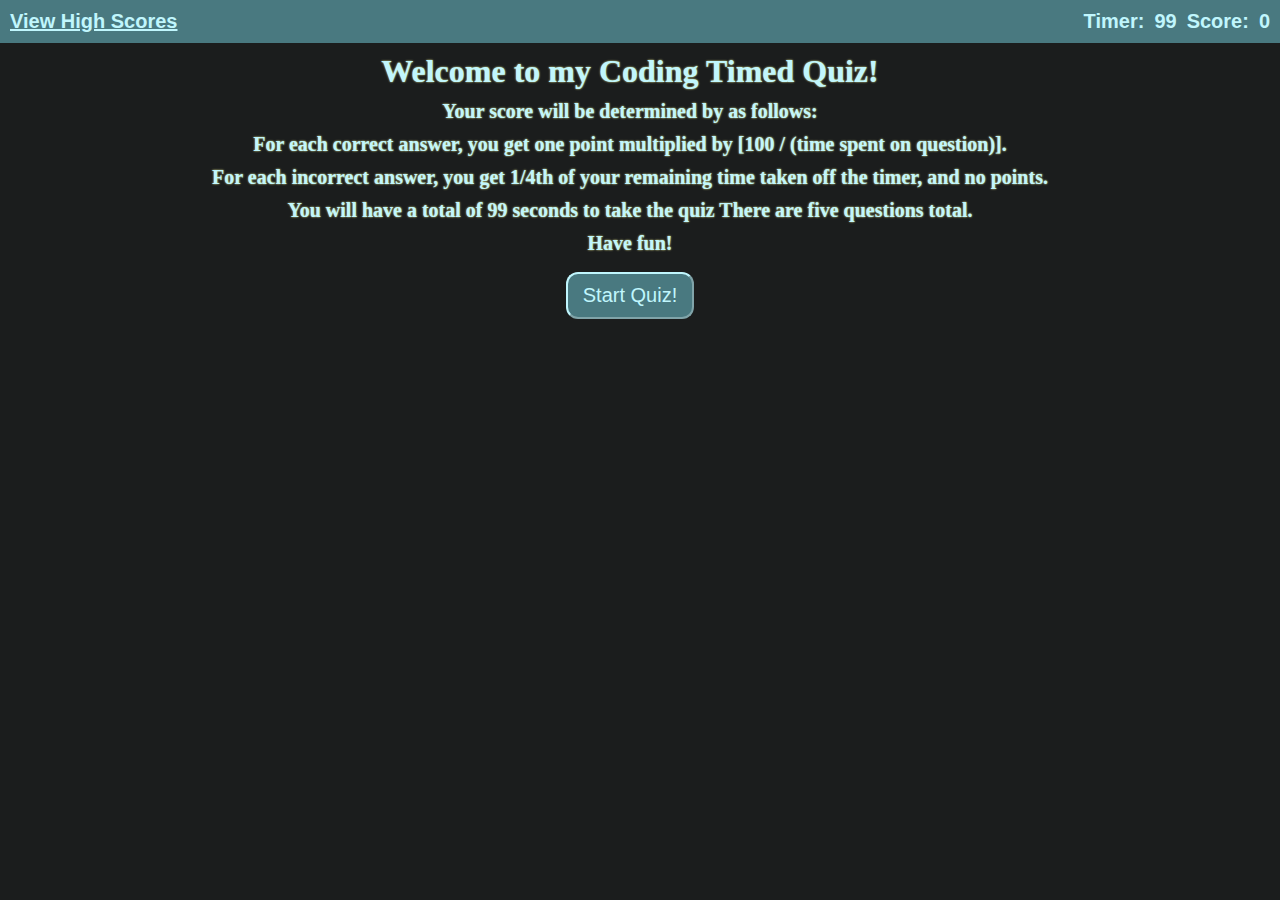
<file: index.html>
<!--MAIN PAGE FOR TIMED QUIZ.-->
<!DOCTYPE html>
<html lang="en">
  <head>
    <meta charset="UTF-8" />
    <meta name="viewport" content="width=device-width, initial-scale=1.0" />
    <meta http-equiv="X-UA-Compatible" content="ie=edge" />
    <title>Timed Coding Quiz</title>
    <link rel="stylesheet" href="./assets/css/styles.css" />
  </head>
  <body>
      <!--Begin header content. Changed with javascript.-->
      <header>
        <div class = high-scores>
        <a href = "high-scores.html">View High Scores</a>
        </div>
        <div class = "interactive">
        <p>Timer: </p> <span id = "timer">99</span>
        <p>Score: </p> <span id = "score">0</span>
        </div>
      </header>
      <!--Begin quiz content. Changed with javascript.-->
       <section id = quiz-content>
        <!--Start page content for quiz.-->
          <div id = "intro">
            <div>
            <h1>Welcome to my Coding Timed Quiz!</h1>
            </div>
            <p>Your score will be determined by as follows:
                <ol>
                    <li>For each correct answer, you get one point multiplied by [100 / (time spent on question)].</li>
                    <li>For each incorrect answer, you get 1/4th of your remaining time taken off the timer, and no points.</li>
                    <li>You will have a total of 99 seconds to take the quiz There are five questions total.</li>
                </ol>
            </p>
            <p>Have fun!</p>
            <button class = "btn" id = "start-quiz" type = "submit">Start Quiz!</button>
          </div>
        <!--Quiz section placeholders. Created with javascript functions when quiz is running.-->
        <div id = "quiz">
          <h1 id = "question-title"></h1>
          <ol id = "choices"></ol>
          <p id = "feedback"></p>
        </div>
        <div id = "submit-score">
          <div>
            <h1 id = "finish-message"></h1>
          </div>
          <!--Div with class hide to initially hide this section. Is shown when quiz is finished.-->
          <!--Some elements are seperated by divs to prevent in-line blocking.-->
          <!--Elements not created with javascript are attached to an important Event Listener that do not work as well within specific functions.-->
          <div id = "initial-box" class = "hide">
            <div>
           <!--Placeholder for entry message, which is generated with Javascript.-->
              <p id = "initial-message"></p>
           </div>
          <div>
            <!--Input for high score initials, hidden until quiz has ended.-->
            <input maxlength="3" id="initial-entry" class = "txtbox"></input>
          </div>
        </div>
        <!--Options at end of quiz.-->
        <div id = "end-options" class = "hide">
          <!--Score submission button, initially hidden.-->
          <button id="submit-button" type="submit" class = "btn">Submit & View High Scores</button>
        </div>
      </section>
    <script src="./assets/js/questions.js"></script>
    <script src="./assets/js/script.js"></script>
    <script src="./assets/js/scores.js"></script>
  </body>
</html>
</file>
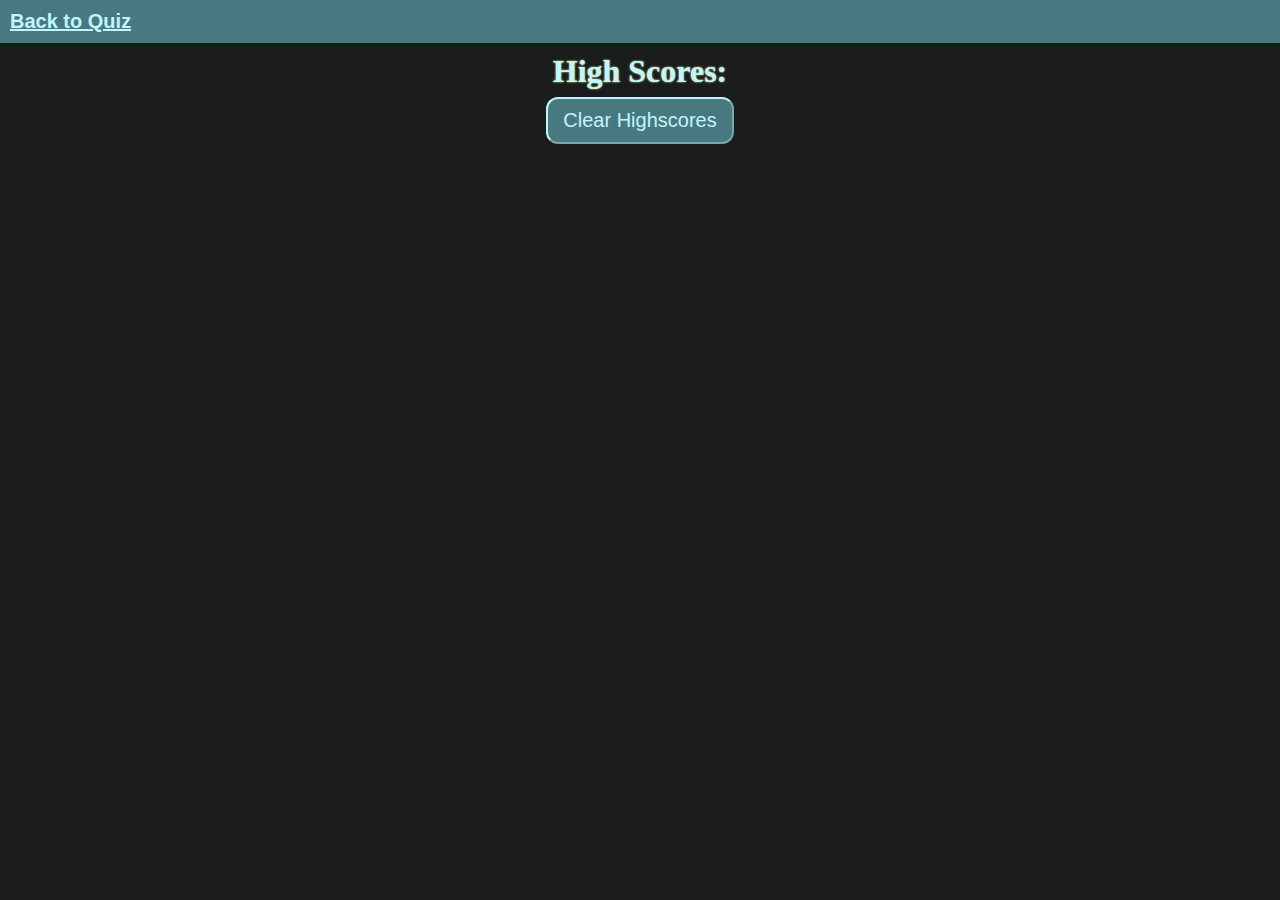
<file: high-scores.html>
<!--HIGH SCORE PAGE FOR TIMED QUIZ.-->
<!DOCTYPE html>
<html lang="en">
  <head>
    <meta charset="UTF-8" />
    <meta name="viewport" content="width=device-width, initial-scale=1.0" />
    <meta http-equiv="X-UA-Compatible" content="ie=edge" />
    <title>Timed Coding Quiz High Scores</title>
    <link rel="stylesheet" href="./assets/css/styles.css" />
  </head>
  <body>
      <!--Begin header.-->
      <header>
        <a href= "index.html">Back to Quiz</a>
      </header>
      <!--Begin high score content. Displays high scores from local storage.-->
       <section id = "high-score-display">
        <div>
        <h1>High Scores:</h1>
        <ol id="high-scores"></ol>
        <button class = "btn" id = "clear-button" type = "submit">Clear Highscores</button>
        </section>
       </div>
      <script src="./assets/js/scores.js"></script>
  </body>
</html>
</file>
<file: assets/css/styles.css>
/* BEGIN GENERAL STYLES */

* {
    box-sizing: border-box;
    margin: 0;
    padding: 0;
  }

  :root {
    --primary: #1b1d1d;
    --secondary: #497980;
    --tertiary: rgb(192, 246, 253);
    --outline: #f9ff9f;
  }

   body {
    background-color: var(--primary);
   }
/* END GENERAL STYLES */

/* BEGIN HEADER STYLES */
   header {
    background-color: var(--secondary);
    display: flex;
    align-items: center;
    justify-content: space-between;
    font-family: Arial, Helvetica, sans-serif;
    font-size: 20px;
    font-weight: bold;
   }

   header a {
    justify-content: flex-end;
    color: var(--tertiary);
    margin: 10px;
   }

   .interactive {
    justify-content: flex-end;
    display: inline-flex;
    flex-wrap: wrap;
    color: var(--tertiary);
    margin: 10px;
   }

   .interactive p{
    margin: 0 10px;
   }

   /* END HEADER STYLES */

   /* BEGIN MAIN CONTENT STYLES */
  section {
    display: flex;
    justify-content: center;
    align-content: center;
    align-items: center;
    color: var(--tertiary);
    text-shadow: 0 0 2px var(--outline);
    margin: 10px;
    text-align: center;
   }

   section p{
    margin: 10px;
    font-size: 20px;
    font-weight: bold;
   }

   section ol li{
    margin: 10px;
    font-size: 20px;
    font-weight: bold;
    list-style: none;
   }

   .btn {
    border-color: var(--tertiary);
    display: inline-block;
    padding: 10px 15px;
    background: var(--secondary);
    color: var(--tertiary);
    font-size: 20px;
    border-radius: 12px;
    position: relative;
    top: -3px;
    box-shadow: 0 3px var(--grey);
    margin: 10px;
   }
 
   .question-btn {
    border-color: var(--tertiary);
    display: flex;
    flex-direction: column;
    padding: 10px 15px;
    background: var(--secondary);
    color: var(--tertiary);
    font-size: 20px;
    border-radius: 12px;
    position: relative;
    top: -3px;
    box-shadow: 0 3px var(--grey);
    margin: 10px;
   }

   .txtbox {
    border-radius: 6px;
    border-color: var(--tertiary);
    padding: 10px;
   }
   /* END MAIN CONTENT STYLES */

   /* BEGIN JAVASCRIPT SPECIFIC STYLES */
   .hide {
    display: none;  
   }

  .show {
    display: block;
   }

   /* END JAVASCRIPT SPECIFIC STYLES */
</file>
